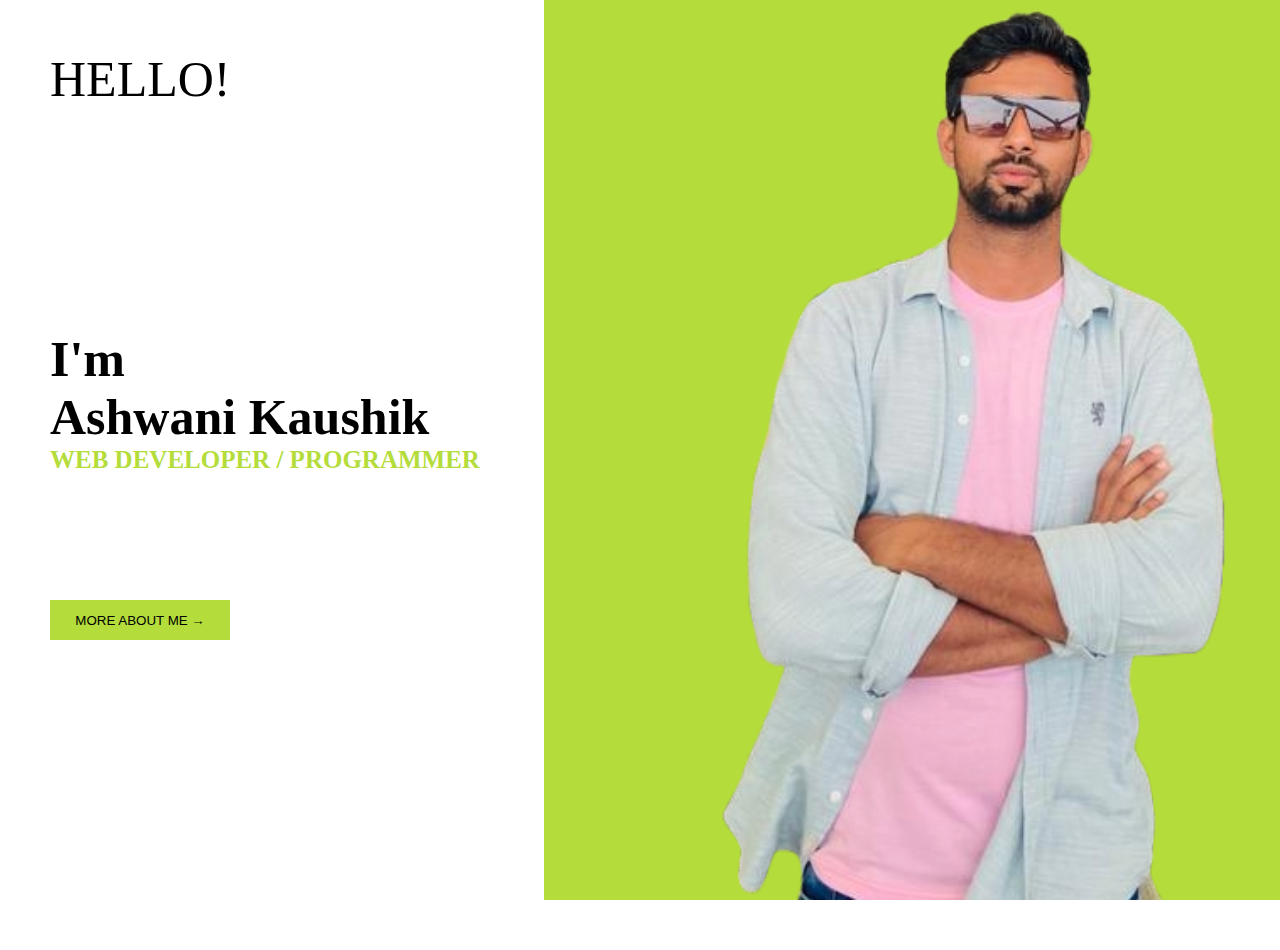
<file: index.html>
<!DOCTYPE html>
<html lang="en">

<head>
    <meta charset="UTF-8">
    <meta name="viewport" content="width=device-width, initial-scale=1.0">
    <title>My portfolio</title>
    <link rel="stylesheet" href="style.css">
</head>

<body>
    
    <div class="portfolio">
        <div class="intro">
            <div class="greet">
                HELLO!
            </div>
            <div class="self">
                I'm<br>
                Ashwani Kaushik<br>
                <P>
                    WEB DEVELOPER / PROGRAMMER

                </P>
            </div>
            <div class="btn">
                <a href="about.html"> <button>MORE ABOUT ME →</button>
                </a>
            </div>

        </div>
        <div class="pic">
            <img src="12.png" alt="img">
        </div>
    </div>
</body>

</html>
</file>
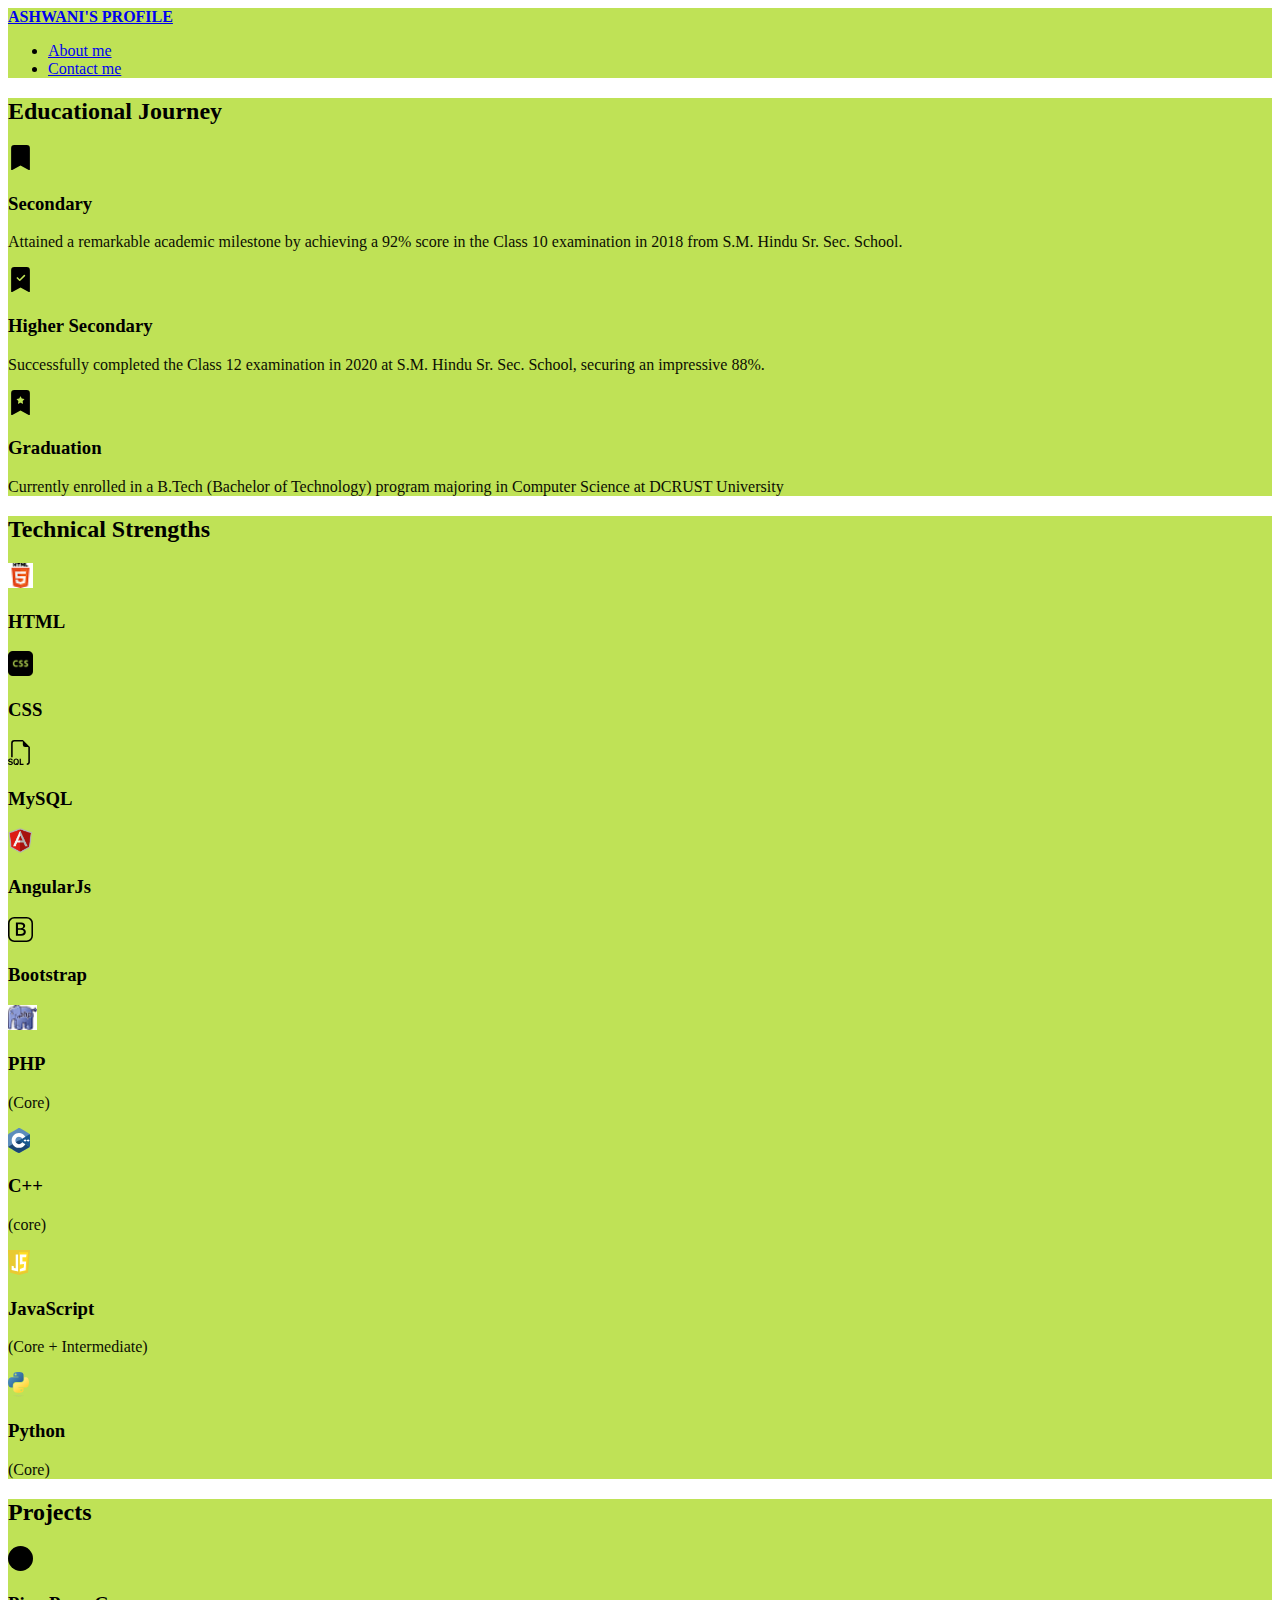
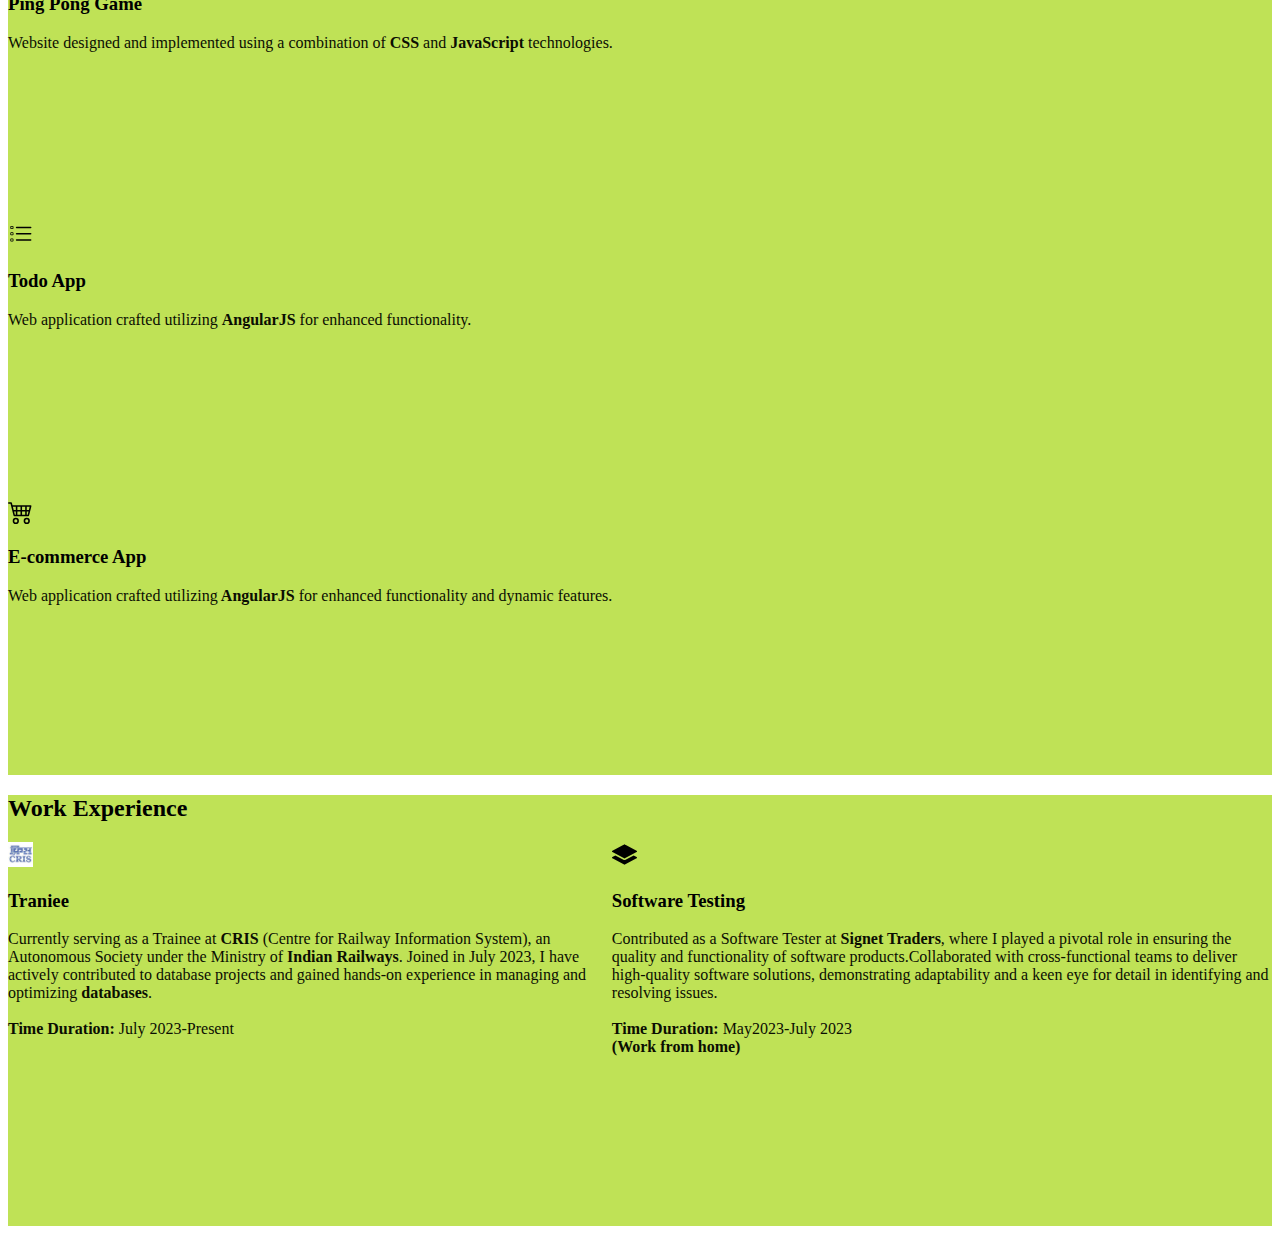
<file: about.html>
<!DOCTYPE html>
<html lang="en">

<head>
  <meta charset="UTF-8">
  <meta name="viewport" content="width=device-width, initial-scale=1.0">
  <title>About me </title>
  <link href="https://cdn.jsdelivr.net/npm/bootstrap@5.3.2/dist/css/bootstrap.min.css" rel="stylesheet"
    integrity="sha384-T3c6CoIi6uLrA9TneNEoa7RxnatzjcDSCmG1MXxSR1GAsXEV/Dwwykc2MPK8M2HN" crossorigin="anonymous">
</head>
<style>
  .container {
    background-color: #b5dd3bdc;

  }

  button {
    border: 0;
    background-color: #b5dd3b00;
    color: #0d6efd;
  }

  .container p {
    color: #0B0E02;
  }
.exp{
  display: flex;
  justify-content: center;
}

</style>


<body>

  <nav class="navbar navbar-expand-lg bg-body-tertiary">
    <div class="container ">
      <a class="navbar-brand" href="index.html"><b>ASHWANI'S PROFILE</b></a>
      <button class="navbar-toggler" type="button" data-bs-toggle="collapse" data-bs-target="#navbarSupportedContent"
        aria-controls="navbarSupportedContent" aria-expanded="false" aria-label="Toggle navigation">
        <span class="navbar-toggler-icon"></span>
      </button>
      <div class="collapse navbar-collapse" id="navbarSupportedContent">
        <ul class="navbar-nav me-auto mb-2 mb-lg-0">
         
          <li class="nav-item">
            <a class="nav-link" href="about.html">About me</a>
          </li>
          <li class="nav-item">
            <a class="nav-link" href="contact.html">Contact me</a>
          </li>



        </ul>

      </div>
    </div>
  </nav>
  <!-- ---------------------------------------------------------------------------------------------------------------------------- -->

  <div class="container px-4 py-5 mt-3" id="featured-3">
    <h2 class="pb-2 border-bottom">Educational Journey</h2>
    <div class="row g-4 py-5 row-cols-1 row-cols-lg-3">
      <div class="feature col">
        <div class="feature-icon d-inline-flex align-items-center justify-content-center  bg-gradient fs-2 mb-3">
          <img src="10th.svg" alt="" height="25px">
        </div>
        <h3 class="fs-2 text-body-emphasis">Secondary</h3>
        <p>Attained a remarkable academic milestone by achieving a 92% score in the Class 10 examination in 2018 from
          S.M. Hindu Sr. Sec. School.
        </p>

      </div>
      <div class="feature col">
        <div class="feature-icon d-inline-flex align-items-center justify-content-center  bg-gradient fs-2 mb-3">
          <img src="12th.svg" alt="" height="25px">
        </div>
        <h3 class="fs-2 text-body-emphasis">Higher Secondary</h3>
        <p>Successfully completed the Class 12 examination in 2020 at S.M. Hindu Sr. Sec. School, securing an impressive
          88%.</p>

      </div>
      <div class="feature col">
        <div class="feature-icon d-inline-flex align-items-center justify-content-center  bg-gradient fs-2 mb-3">
          <img src="graduation.svg" alt="" height="25px">
        </div>
        <h3 class="fs-2 text-body-emphasis">Graduation</h3>
        <p>Currently enrolled in a B.Tech (Bachelor of Technology) program majoring in Computer Science at DCRUST
          University </p>

      </div>
    </div>
  </div>

  <!-- ---------------------------------------------------------------------------------------------------------------------------------- -->
  <div class="container px-4 py-5 mt-5" id="icon-grid">
    <h2 class="pb-2 border-bottom">Technical Strengths</h2>

    <div class="row row-cols-1 row-cols-sm-2 row-cols-md-3 row-cols-lg-4 g-4 py-5">
      <div class="col d-flex align-items-start">
        <img src="HTML LOgO.png" alt="" height="25px">
        <div>
          <h3 class="fw-bold mb-0 fs-4 text-body-emphasis">HTML</h3>
          <p></p>
        </div>
      </div>
      <div class="col d-flex align-items-start">
        <img src="css logo.png" alt="" height="25px">
        <div>
          <h3 class="fw-bold mb-0 fs-4 text-body-emphasis">CSS</h3>
          <p></p>
        </div>
      </div>
      <div class="col d-flex align-items-start">
        <img src="filetype-sql.svg" alt="" height="25px">
        <div>
          <h3 class="fw-bold mb-0 fs-4 text-body-emphasis">MySQL</h3>
          <p></p>
        </div>
      </div>
      <div class="col d-flex align-items-start">
        <img src="AngularJS_logo.svg.png" alt="" height="25px">
        <div>
          <h3 class="fw-bold mb-0 fs-4 text-body-emphasis">AngularJs</h3>
          <p></p>
        </div>
      </div>
      <div class="col d-flex align-items-start">
        <img src="bootstrap.svg" alt="" height="25px">
        <div>
          <h3 class="fw-bold mb-0 fs-4 text-body-emphasis">Bootstrap</h3>
          <p></p>
        </div>
      </div>
      <div class="col d-flex align-items-start">
        <img src="phplogo.png" alt="" height="25px" width="29px">
        <div>
          <h3 class="fw-bold mb-0 fs-4 text-body-emphasis">PHP</h3>
          <p>(Core)</p>
        </div>
      </div>
      <div class="col d-flex align-items-start">
        <img src="c.svg" alt="" height="25px">
        <div>
          <h3 class="fw-bold mb-0 fs-4 text-body-emphasis">C++</h3>
          <p>(core)</p>
        </div>
      </div>
      <div class="col d-flex align-items-start">
        <img src="javascript-1.svg" alt="" height="25px">
        <div>
          <h3 class="fw-bold mb-0 fs-4 text-body-emphasis">JavaScript</h3>
          <p>(Core + Intermediate)</p>
        </div>
      </div>
      <div class="col d-flex align-items-start">
        <img src="python-logo-only.svg" alt="" height="25px">
        <div>
          <h3 class="fw-bold mb-0 fs-4 text-body-emphasis">Python</h3>
          <p>(Core)</p>
        </div>
      </div>
    </div>
  </div>
  <!-- -------------------------------------------------------------------------------------------------------------------------------- -->
  <div class="container px-4 py-5 mt-5 " id="featured-3">
    <h2 class="pb-2 border-bottom">Projects</h2>
    <div class="row g-4 py-5 row-cols-1 row-cols-lg-3">
      <div class="feature col">
        <div class="feature-icon d-inline-flex align-items-center justify-content-center  bg-gradient fs-2 mb-3">
          <img src="circle-fill.svg" alt="" height="25px">
        </div>
        <h3 class="fs-2 text-body-emphasis">Ping Pong Game</h3>
        <p>Website designed and implemented using a combination of <b>CSS</b> and <b>JavaScript</b> technologies.
        </p>
        <a href="#" class="icon-link">

          <svg class="bi">
            <use xlink:href="#chevron-right"></use>
          </svg>
        </a>
      </div>
      <div class="feature col">
        <div class="feature-icon d-inline-flex align-items-center justify-content-center  bg-gradient fs-2 mb-3">
          <img src="list-task.svg" alt="" height="25px">
        </div>
        <h3 class="fs-2 text-body-emphasis">Todo App</h3>
        <p>Web application crafted utilizing <B> AngularJS</B> for enhanced functionality.</p>
        <a href="#" class="icon-link">

          <svg class="bi">
            <use xlink:href="#chevron-right"></use>
          </svg>
        </a>
      </div>
      <div class="feature col">
        <div class="feature-icon d-inline-flex align-items-center justify-content-center  bg-gradient fs-2 mb-3">
          <img src="trolly.svg" alt="" height="25px">
        </div>
        <h3 class="fs-2 text-body-emphasis">E-commerce App</h3>
        <p>Web application crafted utilizing<B> AngularJS</B> for enhanced functionality and dynamic features. </p>
        <a href="#" class="icon-link">

          <svg class="bi">
            <use xlink:href="#chevron-right"></use>
          </svg>
        </a>
      </div>
    </div>
  </div>
  <!-- -------------------------------------------------------------------------------------------------------------------------------------- -->
  <div class="container  px-4 py-5 mt-5 mb-5" id="featured-3">
    <h2 class="pb-2 border-bottom">Work Experience</h2>
    <div class="row g-4 py-5 exp row-cols-1 row-cols-lg-3">
      <div class="feature col">
        <div class="feature-icon d-inline-flex align-items-center justify-content-center  bg-gradient fs-2 mb-3">
          <img src="cris.jfif" alt="" height="25px">
        </div>
        <h3 class="fs-2 text-body-emphasis">Traniee</h3>
        <p>Currently serving as a Trainee at <b>CRIS</b> (Centre for Railway Information System), an Autonomous Society under
          the Ministry of <b>Indian Railways</b>. Joined in July 2023, I have actively contributed to database projects and
          gained hands-on experience in managing and optimizing <b>databases</b>.<br><br>
          <b>Time Duration: </b>July 2023-Present

        </p>
        <a href="#" class="icon-link">

          <svg class="bi">
            <use xlink:href="#chevron-right"></use>
          </svg>
        </a>
      </div>
      <div class="feature col">
        <div class="feature-icon d-inline-flex align-items-center justify-content-center  bg-gradient fs-2 mb-3">
          <img src="layers-fill.svg" alt="" height="25px">
        </div>
        <h3 class="fs-2 text-body-emphasis">Software Testing</h3>
        <p>Contributed as a Software Tester at <b>Signet Traders</b>, where I played a pivotal role in ensuring the quality and
          functionality of software products.Collaborated with cross-functional teams to deliver high-quality software
          solutions, demonstrating adaptability and a keen eye for detail in identifying and resolving issues.<br><br>
          <b>Time Duration: </b>May2023-July 2023<br>
          <b>(Work from home)</b>

        </p>
        <a href="#" class="icon-link">

          <svg class="bi">
            <use xlink:href="#chevron-right"></use>
          </svg>
        </a>
      </div>

    </div>
  </div>





  <script src="https://cdn.jsdelivr.net/npm/bootstrap@5.3.2/dist/js/bootstrap.bundle.min.js"
    integrity="sha384-C6RzsynM9kWDrMNeT87bh95OGNyZPhcTNXj1NW7RuBCsyN/o0jlpcV8Qyq46cDfL"
    crossorigin="anonymous"></script>
</body>

</html>
</file>
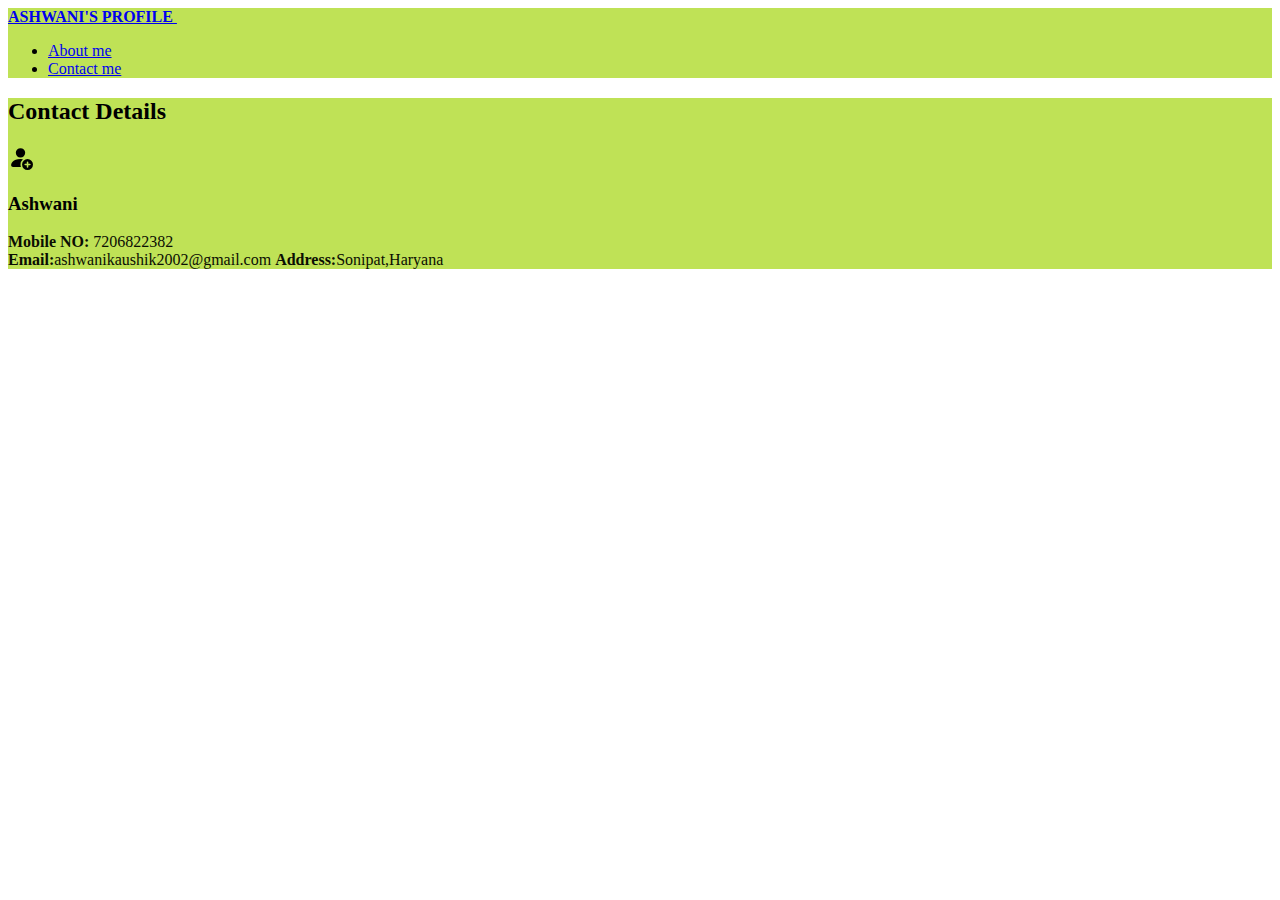
<file: contact.html>
<!DOCTYPE html>
<html lang="en">

<head>
    <meta charset="UTF-8">
    <meta name="viewport" content="width=device-width, initial-scale=1.0">
    <title>Contact</title>
    <link href="https://cdn.jsdelivr.net/npm/bootstrap@5.3.2/dist/css/bootstrap.min.css" rel="stylesheet"
        integrity="sha384-T3c6CoIi6uLrA9TneNEoa7RxnatzjcDSCmG1MXxSR1GAsXEV/Dwwykc2MPK8M2HN" crossorigin="anonymous">
</head>
</head>
<style>
    .container {
    background-color: #b5dd3bdc;

  }

  button {
    border: 0;
    background-color: #b5dd3b00;
    color: #0d6efd;
  }

  .container p {
    color: #0B0E02;
  }
.exp{
  display: flex;
  justify-content: center;
}

</style>

<body>
    <nav class="navbar navbar-expand-lg bg-body-tertiary">
        <div class="container ">
          <a class="navbar-brand" href="index.html"><b>ASHWANI'S PROFILE </b></a>
          <button class="navbar-toggler" type="button" data-bs-toggle="collapse" data-bs-target="#navbarSupportedContent"
            aria-controls="navbarSupportedContent" aria-expanded="false" aria-label="Toggle navigation">
            <span class="navbar-toggler-icon"></span>
          </button>
          <div class="collapse navbar-collapse" id="navbarSupportedContent">
            <ul class="navbar-nav me-auto mb-2 mb-lg-0">
             
              <li class="nav-item">
                <a class="nav-link" href="about.html">About me</a>
              </li>
              <li class="nav-item">
                <a class="nav-link" href="contact.html">Contact me</a>
              </li>
    
    
    
            </ul>
    
          </div>
        </div>
      </nav>

<!-- ---------------------------------------------------------------------------------------------------------------------------------- -->
<div class="container px-4  py-5 mt-3" id="featured-3">
    <h2 class="pb-2 border-bottom">Contact Details</h2>
    <div class="row g-4 py-5 row-cols-1 row-cols-lg-3">
      <div class="feature col">
        <div class="feature-icon d-inline-flex align-items-center justify-content-center  bg-gradient fs-2 mb-3">
          <img src="person-fill-add.svg" alt="" height="25px">
        </div>
        <h3 class="fs-2 text-body-emphasis">Ashwani</h3>
        <p><b>Mobile NO:</b> 7206822382<br>
            <b>Email:</b>ashwanikaushik2002@gmail.com
            <b>Address:</b>Sonipat,Haryana
        </p>

      </div>
      
    </div>
  </div>

    <script src="https://cdn.jsdelivr.net/npm/bootstrap@5.3.2/dist/js/bootstrap.bundle.min.js"
        integrity="sha384-C6RzsynM9kWDrMNeT87bh95OGNyZPhcTNXj1NW7RuBCsyN/o0jlpcV8Qyq46cDfL"
        crossorigin="anonymous"></script>
</body>

</html>
</file>
<file: style.css>
*{
    margin: 0;
    padding: 0;
    height: 100%;
}

@media screen and (max-width: 600px) {
    /* Styles for screens with a maximum width of 600 pixels */
    .portfolio{
        display: grid;
        grid-template-columns: 1fr;
        grid-template-rows: repeat(2,1fr);
        gap: 0;
        margin: 0;
    }
    .intro{
        grid-row-start: 1;
        grid-row-end: 2;
       font-family: serif;
    }
    
    .pic{
        background-color: #B4DD3B;
        grid-row-start: 2;
        grid-row-end: 3;
        padding-left: 50px;
    }
    
    .pic img{
        width:fit-content ;
    }
    
    .intro{
        display: grid;
        grid-template-columns: 1fr;
        grid-template-rows: repeat(3,1fr);
        gap: 0;
        padding: 0;
    }
    .greet{
        grid-row-start: 1;
        grid-row-end: 2;
        padding: 50px;
        font-size: 50px;
    }
    .self{
        grid-row-start: 2;
        grid-row-end: 3;
        padding: 50px;
        padding-top: 30px;
        font-size: 50px;
        font-weight: bold;
    }
    .self P{
        font-size: 25px;
        color: #B4DD3B;
    }
    .btn{
        grid-row-start: 3;
        grid-row-end: 4;
        padding: 50px;
        padding-top: 0;
    }
    .btn button{
        height: 40px;
        width: 180px;
        background-color: #B4DD3B;
        border: 0;
    }
    .btn button:hover{
      cursor: pointer;
    }
}
@media screen and (min-width: 600px) and (max-width: 1200px) {
    /* Styles for screens with a width between 600 and 1200 pixels */
    .portfolio{
        display: grid;
        grid-template-columns: repeat(2,1fr);
        grid-template-rows: 1fr;
        gap: 0;
        margin: 0;
    }
    .intro{
        grid-column-start: 1;
        grid-column-end: 2;
       font-family: serif;
    }
    
    .pic{
        background-color: #B4DD3B;
        grid-column-start: 2;
        grid-column-end: 3;
        padding-left: 150px;
    }
    
    .pic img{
        width:fit-content ;
    }
    
    .intro{
        display: grid;
        grid-template-columns: 1fr;
        grid-template-rows: repeat(3,1fr);
        gap: 0;
        padding: 0;
    }
    .greet{
        grid-row-start: 1;
        grid-row-end: 2;
        padding: 50px;
        font-size: 50px;
    }
    .self{
        grid-row-start: 2;
        grid-row-end: 3;
        padding: 50px;
        padding-top: 30px;
        font-size: 50px;
        font-weight: bold;
    }
    .self P{
        font-size: 25px;
        color: #B4DD3B;
    }
    .btn{
        grid-row-start: 3;
        grid-row-end: 4;
        padding: 50px;
        padding-top: 0;
    }
    .btn button{
        height: 40px;
        width: 180px;
        background-color: #B4DD3B;
        border: 0;
    }
    .btn button:hover{
      cursor: pointer;
    }
}
@media screen and (orientation: landscape) {
    /* Styles for screens in landscape orientation */


    .portfolio{
        display: grid;
        grid-template-columns: repeat(2,1fr);
        grid-template-rows: 1fr;
        gap: 0;
        margin: 0;
    }
    .intro{
        grid-column-start: 1;
        grid-column-end: 2;
       font-family: serif;
    }
    
    .pic{
        background-color: #B4DD3B;
        grid-column-start: 2;
        grid-column-end: 3;
        padding-left: 150px;
    }
    
    .pic img{
        width:fit-content ;
    }
    
    .intro{
        display: grid;
        grid-template-columns: 1fr;
        grid-template-rows: repeat(3,1fr);
        gap: 0;
        padding: 0;
    }
    .greet{
        grid-row-start: 1;
        grid-row-end: 2;
        padding: 50px;
        font-size: 50px;
    }
    .self{
        grid-row-start: 2;
        grid-row-end: 3;
        padding: 50px;
        padding-top: 30px;
        font-size: 50px;
        font-weight: bold;
    }
    .self P{
        font-size: 25px;
        color: #B4DD3B;
    }
    .btn{
        grid-row-start: 3;
        grid-row-end: 4;
        padding: 50px;
        padding-top: 0;
    }
    .btn button{
        height: 40px;
        width: 180px;
        background-color: #B4DD3B;
        border: 0;
    }
    .btn button:hover{
      cursor: pointer;
    }
    
}
</file>
